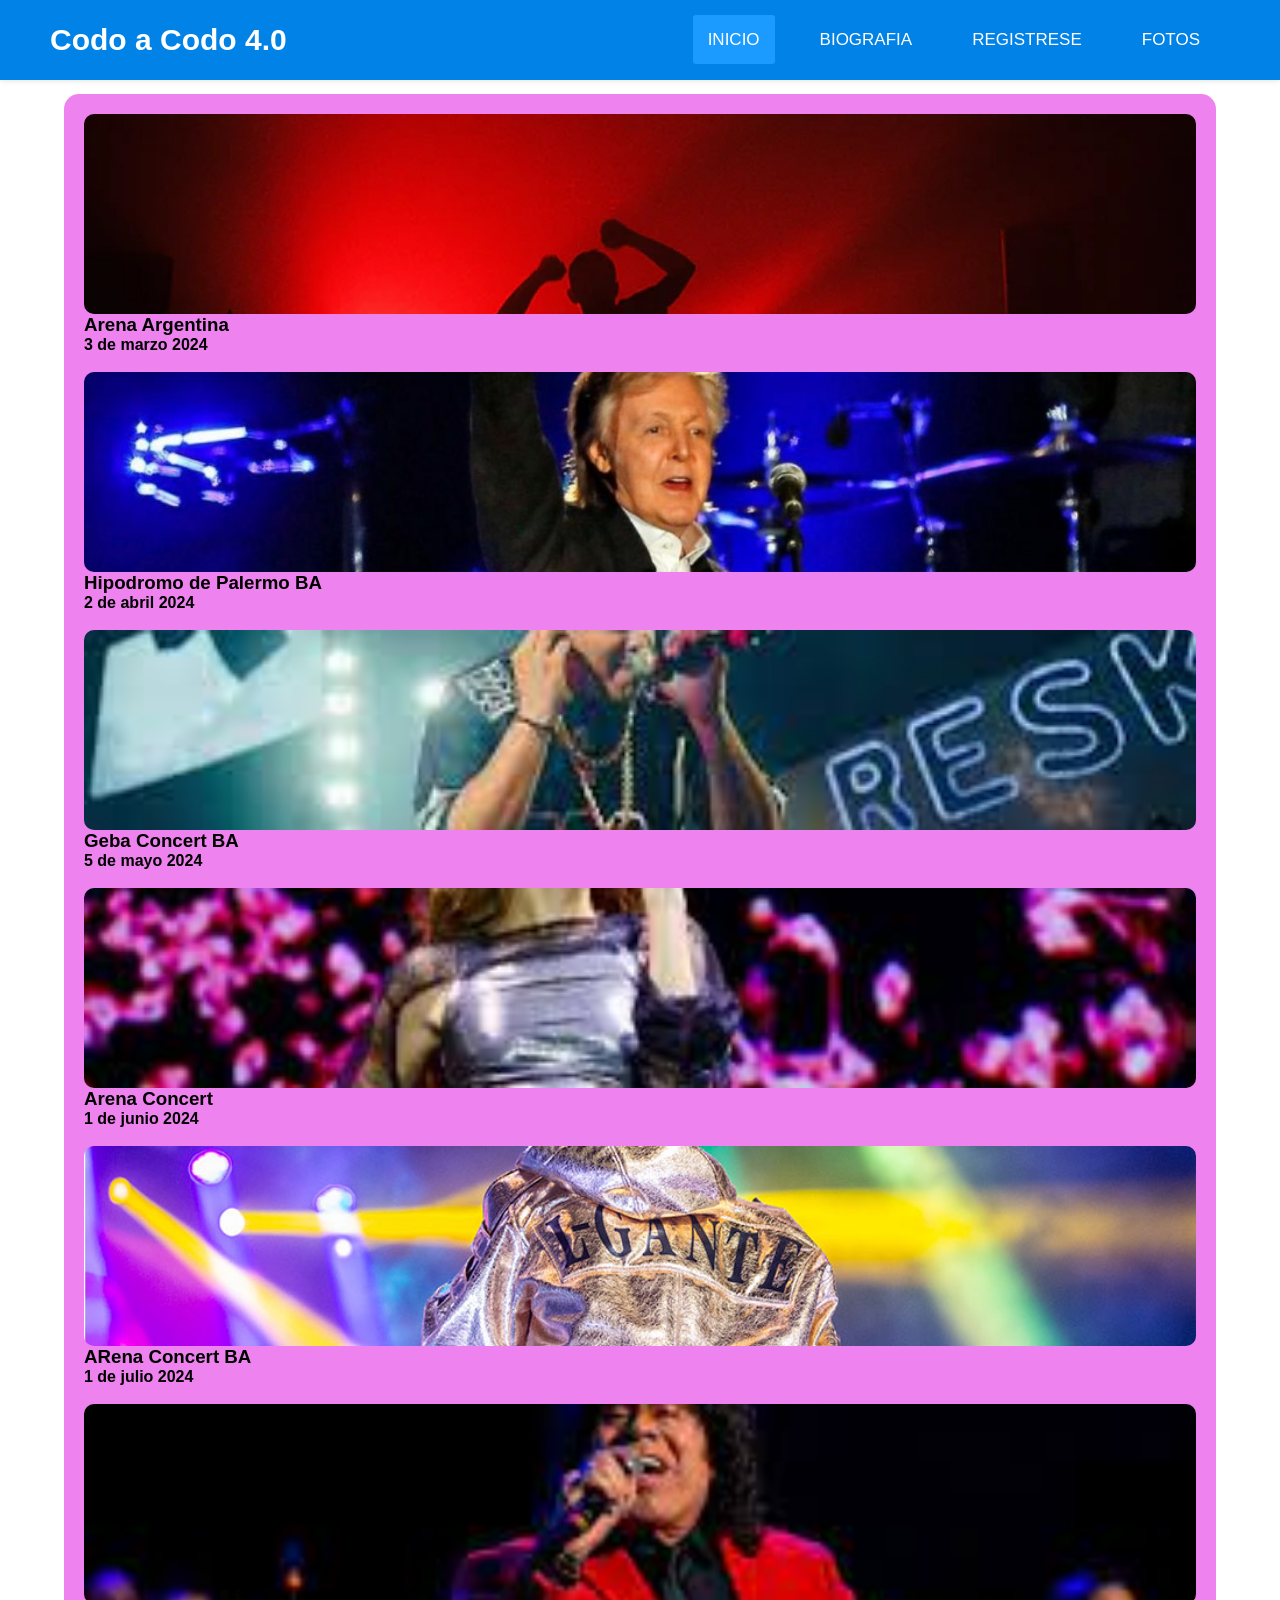
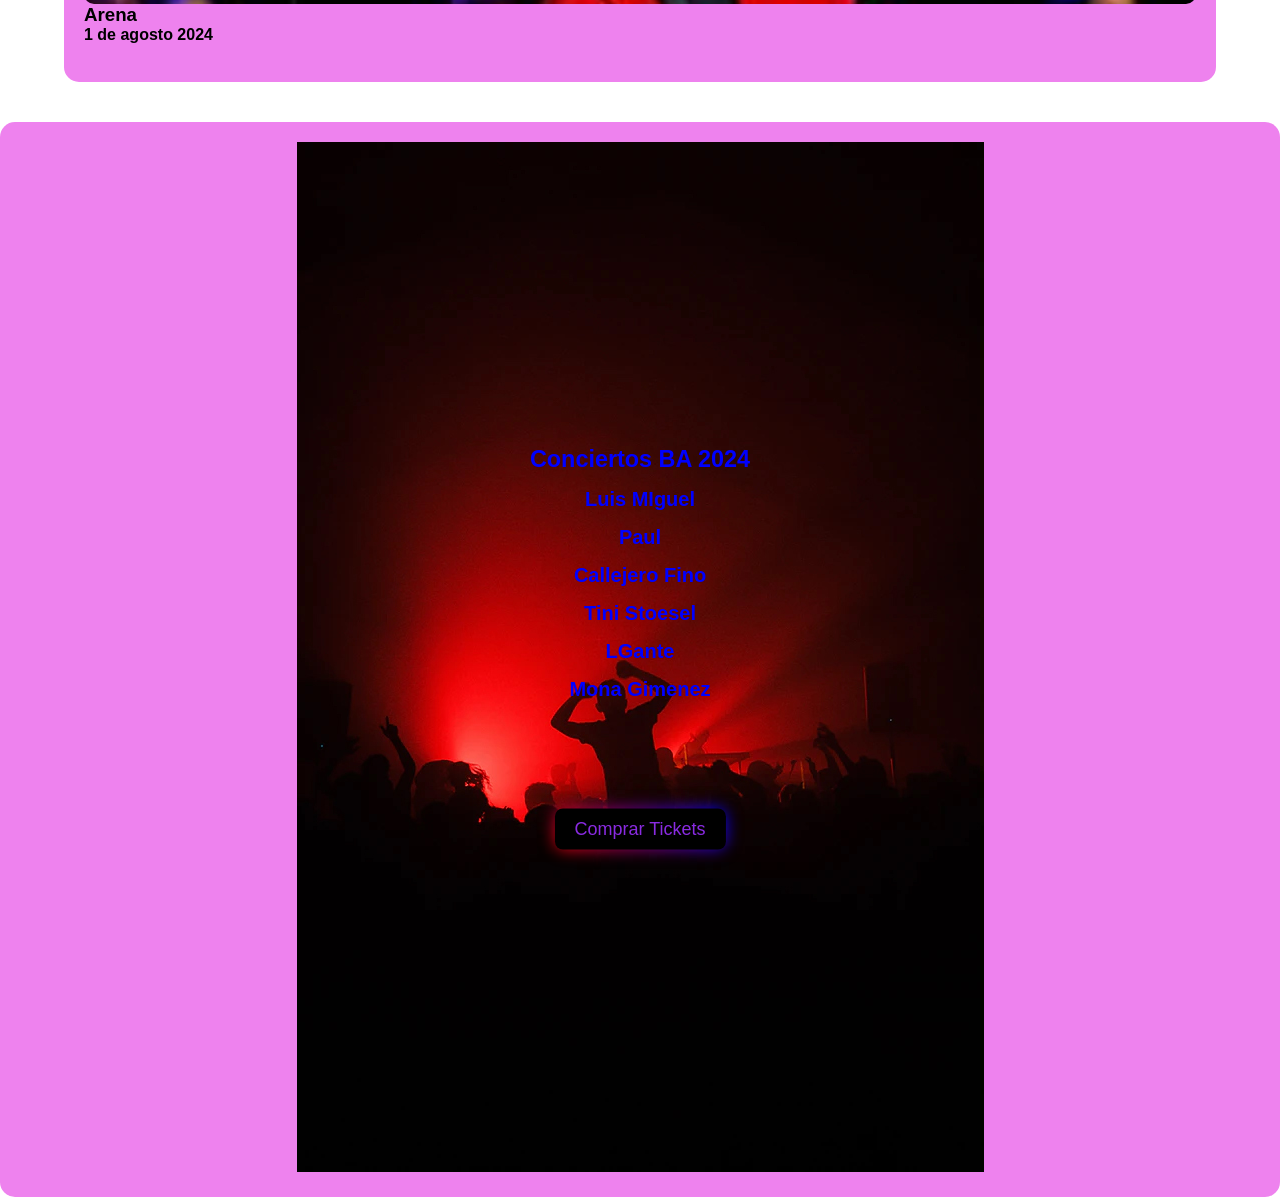
<file: index.html>
<!DOCTYPE html>
<html lang="en">
<head>
    <meta charset="UTF-8">
    <meta http-equiv="X-UA-Compatible" content="IE=EGDE">
    <meta name="viewport" content="width=device-width, initial-scale=1.0">
    <link rel="preconnect" href="https://fonts.googleapis.com">
    <link rel="preconnect" href="https://fonts.gstatic.com" crossorigin>
    <link href="https://fonts.googleapis.com/css2?family=Roboto:wght@400;700&display=swap" rel="stylesheet"> 
	<!--NavBar inicio-->
	<link rel="stylesheet" href="css/navbar.css">
	<!-- Icono para cuando se contrae la barra de navegación -->
	<link rel="stylesheet" href="https://cdnjs.cloudflare.com/ajax/libs/font-awesome/5.15.3/css/all.min.css"/>
	<!--NavBar fin-->
    <!-- Animacion inicio -->
    <link rel="stylesheet" href="css/animacion.css">
    <!-- Animacion fin -->
    <link rel="icon" href="500148 (1).ico">
    <!-- Estilos generales inicio -->
    <link rel="stylesheet" href="css/estilos.css">
    <!-- Estilos generales fin -->
    <title>CONCIERTOS</title>
</head>
<body>
    <script src="js/app.js"></script>
    
	<nav>
		<input type="checkbox" id="check">
		<label for="check" class="checkbtn">
			<i class="fas fa-bars"></i>
		</label>
		<label class="logo">Codo a Codo 4.0</label>
		<ul>
			<li><a class="active" href="index.html">Inicio </a></li>
			<li><a href="index_biografy.html">Biografia</a></li>
			<li><a href="index_banners.html">Registrese</a></li>
			<li><a href="index_fotos.html">Fotos</a></li>
		</ul>
	</nav>
            <br>
            <br>
            <br>
    <div class="contenedor">
        <div class="contenedor-conciertos">
            <div class="card" style="background-image: url(img/1.jpg)"></div>
            <div class="textos">
                <h3>Arena Argentina</h3>
                <p>3 de marzo 2024</p>
                <br>
            </div>
            
            <div class="card" style="background-image: url(img/2.jpg)"></div>
            <div class="textos">
                <h3>Hipodromo de Palermo BA</h3>
                <p>2 de abril 2024</p>
                <br>
            </div>
            
            <div class="card" style="background-image: url(img/3.jpg)"></div>
            <div class="textos">
                <h3>Geba Concert BA</h3>
                <p>5 de mayo 2024</p>
                <br>
            </div>
            <div class="card" style="background-image: url(img/4.jpg)"></div>
            <div class="textos">
                <h3>Arena Concert</h3>
                <p>1 de junio 2024</p>
                <br>
            </div>

            <div class="card" style="background-image: url(img/5.jpg)"></div>
            <div class="textos">
                <h3>ARena Concert BA</h3>
                <p>1 de julio 2024</p>
                <br>
            </div>

            <div class="card" style="background-image: url(img/6.jpg)"></div>   
            <div class="textos">
                <h3>Arena</h3>
                <p>1 de agosto 2024</p>
                <br>
            </div>
        </div>
    </div>
    <div class="banner">
    <img src="img/1.jpg" alt="Conciertos BA 2024">
    <div class="contenido">
        <h3>Conciertos BA 2024</h3>
        <ul>
            <li>Luis MIguel</li>
            <li>Paul </li>
            <li>Callejero Fino</li>
            <li>Tini Stoesel</li>
            <li>LGante</li>
            <li>Mona Gimenez</li>
        </ul>
        <br>
        <br>
        <br>
        <div class="boton-container">
            <form class="boton" method="get" action="INDEX_FORM.html">
                <button type="submit">
                    <p>Comprar Tickets</p>
                </button>
            </form>
        </div>
    </div>
</div>

    
</body>
</html>
</file>
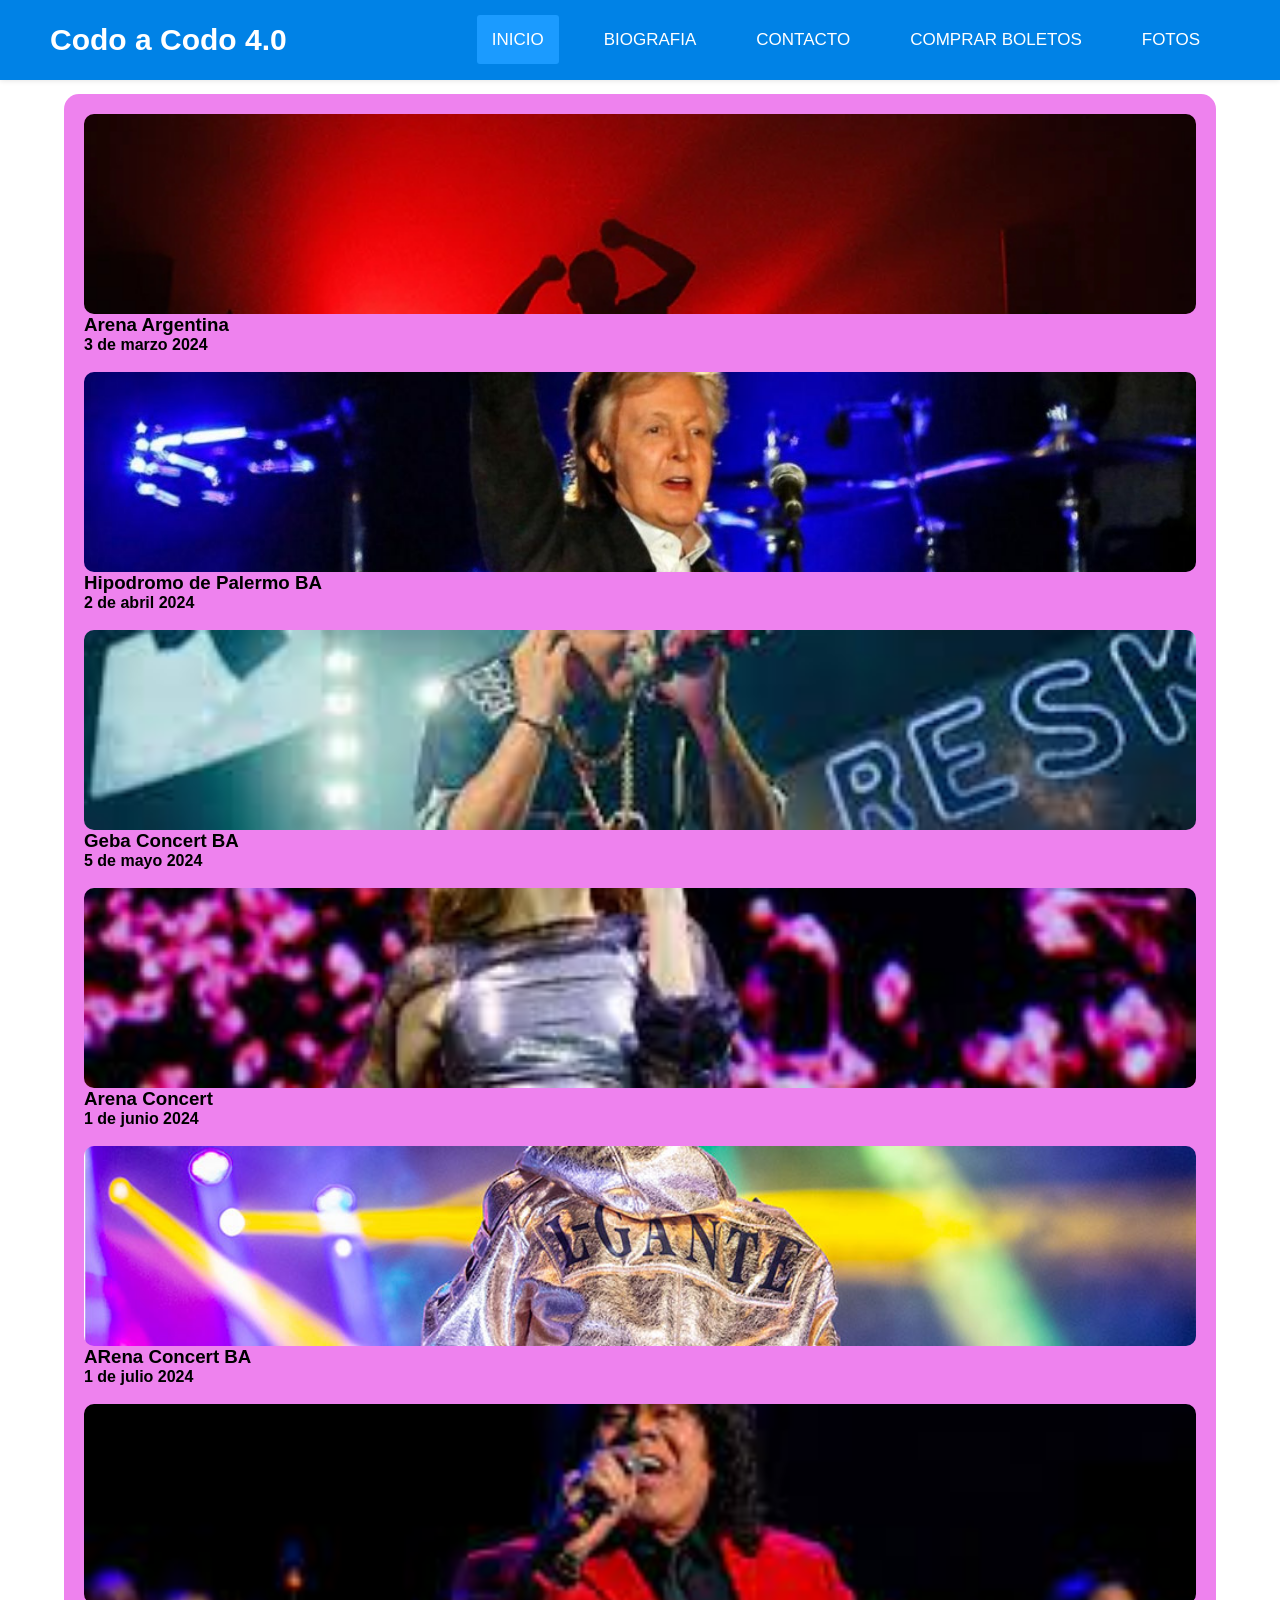
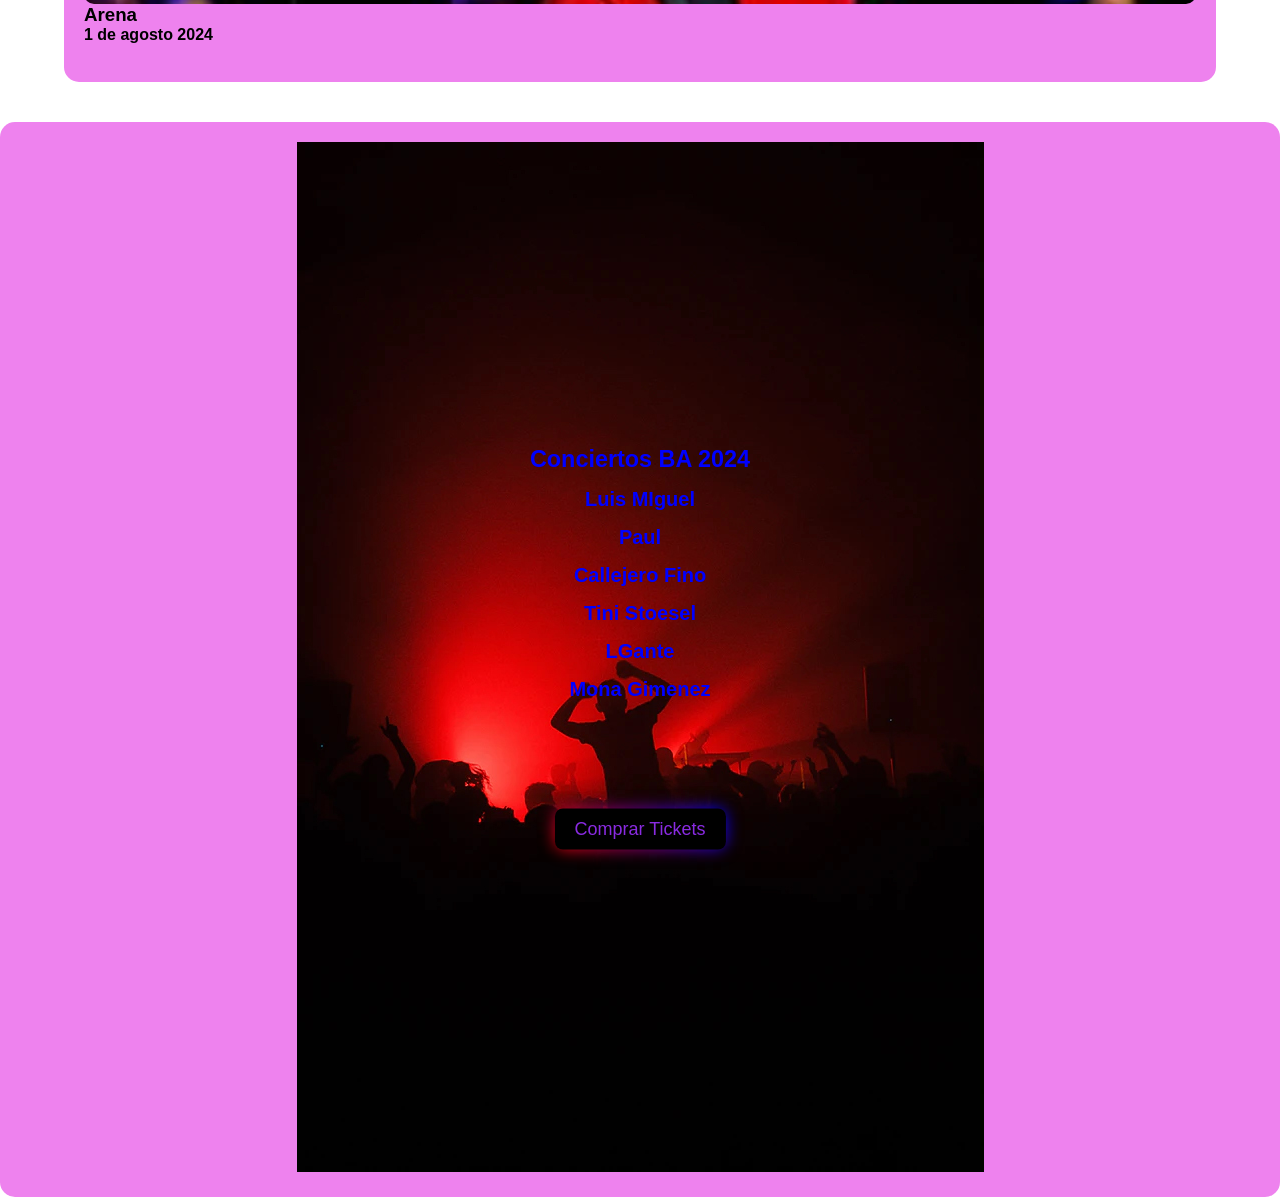
<file: FrontEnd/index.html>
<!DOCTYPE html>
<html lang="en">
<head>
    <meta charset="UTF-8">
    <meta http-equiv="X-UA-Compatible" content="IE=EGDE">
    <meta name="viewport" content="width=device-width, initial-scale=1.0">
    <link rel="preconnect" href="https://fonts.googleapis.com">
    <link rel="preconnect" href="https://fonts.gstatic.com" crossorigin>
    <link href="https://fonts.googleapis.com/css2?family=Roboto:wght@400;700&display=swap" rel="stylesheet">
	<!--NavBar inicio-->
	<link rel="stylesheet" href="/FrontEnd/css/navbar.css">
	<!-- Icono para cuando se contrae la barra de navegación -->
	<link rel="stylesheet" href="https://cdnjs.cloudflare.com/ajax/libs/font-awesome/5.15.3/css/all.min.css"/>
	<!--NavBar fin-->
    <!-- Animacion inicio -->
    <link rel="stylesheet" href="/FrontEnd/css/animacion.css">
    <!-- Animacion fin -->
    <link rel="icon" href="/FrontEnd/500148.ico">
    <!-- Estilos generales inicio -->
    <link rel="stylesheet" href="/FrontEnd/css/estilos.css">
    <!-- Estilos generales fin -->
    <title>CONCIERTOS</title>
</head>
<body>
    <script src="/FrontEnd/js/app.js"></script>

	<nav>
		<input type="checkbox" id="check">
		<label for="check" class="checkbtn">
			<i class="fas fa-bars"></i>
		</label>
		<label class="logo">Codo a Codo 4.0</label>
		<ul>
			<li><a class="active" href="/FrontEnd/index.html">Inicio </a></li>
			<li><a href="/FrontEnd/biografia.html">Biografia</a></li>
			<li><a href="/FrontEnd/formContacto.html">Contacto</a></li>
			<li><a href="compraBoletos.html">Comprar Boletos</a></li>
			<li><a href="/FrontEnd/fotos.html">Fotos</a></li>
		</ul>
	</nav>
            <br>
            <br>
            <br>
    <div class="contenedor">
        <div class="contenedor-conciertos">
            <div class="card" style="background-image: url(/FrontEnd/img/1.jpg)"></div>
            <div class="textos">
                <h3>Arena Argentina</h3>
                <p>3 de marzo 2024</p>
                <br>
            </div>

            <div class="card" style="background-image: url(/FrontEnd/img/2.jpg)"></div>
            <div class="textos">
                <h3>Hipodromo de Palermo BA</h3>
                <p>2 de abril 2024</p>
                <br>
            </div>

            <div class="card" style="background-image: url(/FrontEnd/img/3.jpg)"></div>
            <div class="textos">
                <h3>Geba Concert BA</h3>
                <p>5 de mayo 2024</p>
                <br>
            </div>
            <div class="card" style="background-image: url(/FrontEnd/img/4.jpg)"></div>
            <div class="textos">
                <h3>Arena Concert</h3>
                <p>1 de junio 2024</p>
                <br>
            </div>

            <div class="card" style="background-image: url(/FrontEnd/img/5.jpg)"></div>
            <div class="textos">
                <h3>ARena Concert BA</h3>
                <p>1 de julio 2024</p>
                <br>
            </div>

            <div class="card" style="background-image: url(/FrontEnd/img/6.jpg)"></div>
            <div class="textos">
                <h3>Arena</h3>
                <p>1 de agosto 2024</p>
                <br>
            </div>
        </div>
    </div>
    <div class="banner">
    <img src="/FrontEnd/img/1.jpg" alt="Conciertos BA 2024">
    <div class="contenido">
        <h3>Conciertos BA 2024</h3>
        <ul>
            <li>Luis MIguel</li>
            <li>Paul </li>
            <li>Callejero Fino</li>
            <li>Tini Stoesel</li>
            <li>LGante</li>
            <li>Mona Gimenez</li>
        </ul>
        <br>
        <br>
        <br>
        <div class="boton-container">
            <form class="boton" method="get" action="/FrontEnd/compraBoletos.html">
                <button type="submit">
                    <p>Comprar Tickets</p>
                </button>
            </form>
        </div>
    </div>
</div>


</body>
</html>
</file>
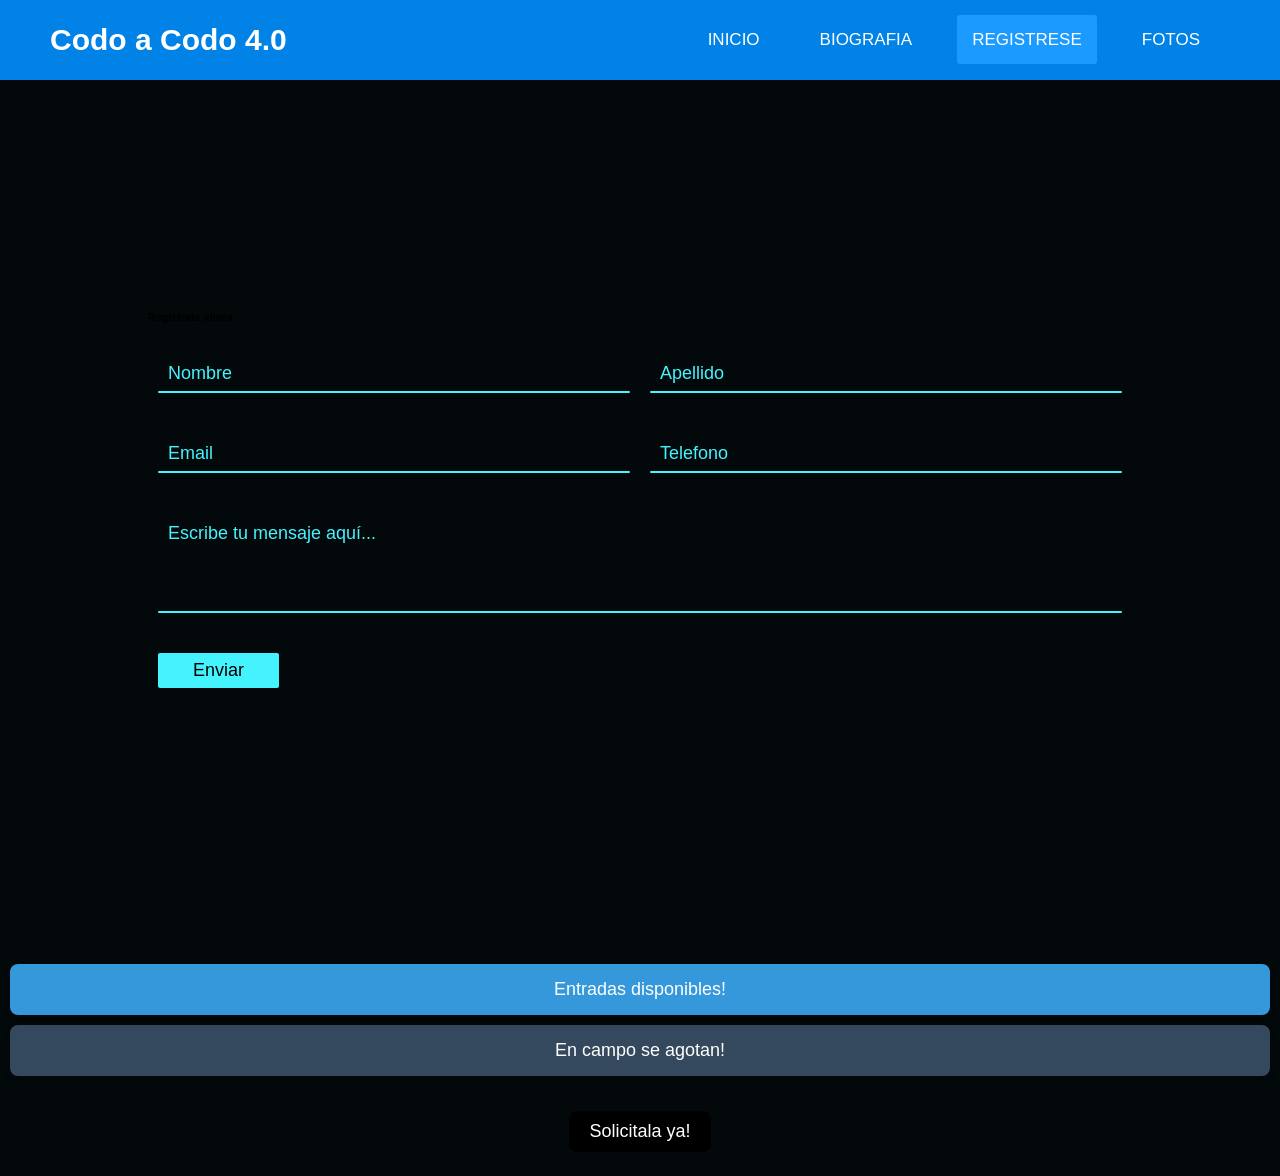
<file: index_banners.html>
<!DOCTYPE html>
<html lang="en">
<head>
	<meta charset="UTF-8">
	<meta http-equiv="X-UA-Compatible" content="IE=EGDE">
	<meta name="viewport" content="width=device-width, initial-scale=1.0">
	<!--NavBar Responsiva inicio-->
	<link rel="stylesheet" href="css/navbar.css">
	<!-- Icono para cuando se contrae la barra de navegación -->
	<link rel="stylesheet" href="https://cdnjs.cloudflare.com/ajax/libs/font-awesome/5.15.3/css/all.min.css"/>
	<!--NavBar Responsiva fin-->
	
	<link rel="stylesheet" href="css/animacion.css">

	<link rel="stylesheet" href="css/estilos.css">
	<!--Formulario Responsivo-->
	<link rel="stylesheet" href="css/formulario.css">
    <link rel="icon" href="500148 (1).ico">
	<title>CONCIERTOS</title>
</head>
<body>
	<nav>
		<input type="checkbox" id="check">
		<label for="check" class="checkbtn">
			<i class="fas fa-bars"></i>
		</label>
		<label class="logo">Codo a Codo 4.0</label>
		<ul>
			<li><a href="index.html">Inicio </a></li>
			<li><a href="index_biografy.html">Biografia</a></li>
			<li><a class="active" href="index_banners.html">Registrese</a></li>
			<li><a href="index_fotos.html">Fotos</a></li>
		</ul>
	</nav>
	<br>
	<br>
	<br>
	<div id="formularioyTexto">
		<form class="boton" id="miFormulario" method="get" action="INDEX_FORM.html">
			<div class="contenedor">
				<h6>Registrate ahora</h6>
				<div class="fila100">
					<div class="columna">
						<div class="inputBox">
							<input type="text" name="nombre" id="nombre" required>
							<span class="texto">Nombre</span>
							<span class="linea"></span>
						</div>
					</div>
					<div class="columna">
						<div class="inputBox">
							<input type="text" name="apellido" id="apellido" required>
							<span class="texto">Apellido</span>
							<span class="linea"></span>
						</div>
					</div>
				</div>
				<div class="fila100">
					<div class="columna">
						<div class="inputBox">
							<input type="email" name="email" id="email" required>
							<span class="texto">Email</span>
							<span class="linea"></span>
						</div>
					</div>
					<div class="columna">
						<div class="inputBox">
							<input type="tel" name="telefono" id="telefono" required>
							<span class="texto">Telefono</span>
							<span class="linea"></span>
						</div>
					</div>
				</div>
				<div class="fila100">
					<div class="columna">
						<div class="inputBox textarea">
							<textarea name="mensaje" id="mensaje" required></textarea>
							<span class="texto">Escribe tu mensaje aquí...</span>
							<span class="linea"></span>
						</div>
					</div>
				</div>
				<div class="fila100">
					<div class="columna">
						<input type="submit" value="Enviar">
					</div>
				</div>
			</div>
		</form>
		
		<div class="textofachero" id="primary">
			<p>Entradas disponibles!</p>
		</div>
		<div class="textofachero" id="secondary">
			<p>En campo se agotan!</p>
		</div>
		<div class="boton-container">
			<form class="boton" method="get" action="INDEX_FORM.html">
				<button type="submit" id="fotos"><p >Solicitala ya!</p></button>
			</form>
		</div>
	</div>

	<!--Verificacion del los campos necesarios-->
	<script>
		// Espera a que se cargue todo el documento
		document.addEventListener("DOMContentLoaded", function () {
			// Obtén una referencia al formulario
			const formulario = document.getElementById("miFormulario");
	
			// Agrega un oyente para el evento de envío del formulario
			formulario.addEventListener("submit", function (event) {
				// Obtén los valores de los campos
				const nombre = document.getElementById("nombre").value;
				const apellido = document.getElementById("apellido").value;
				const email = document.getElementById("email").value;
				const telefono = document.getElementById("telefono").value;
				const mensaje = document.getElementById("mensaje").value;
	
				// Realiza la validación, por ejemplo, verifica si los campos están vacíos
				if (nombre === "" || apellido === "" || email === "" || telefono === "") {
					// Si hay campos vacíos, evita el envío del formulario
					alert("Por favor, complete todos los campos obligatorios.");
					event.preventDefault(); // Evita el envío del formulario
				}
			});
		});
	</script>
	
</body>
</html>
</file>
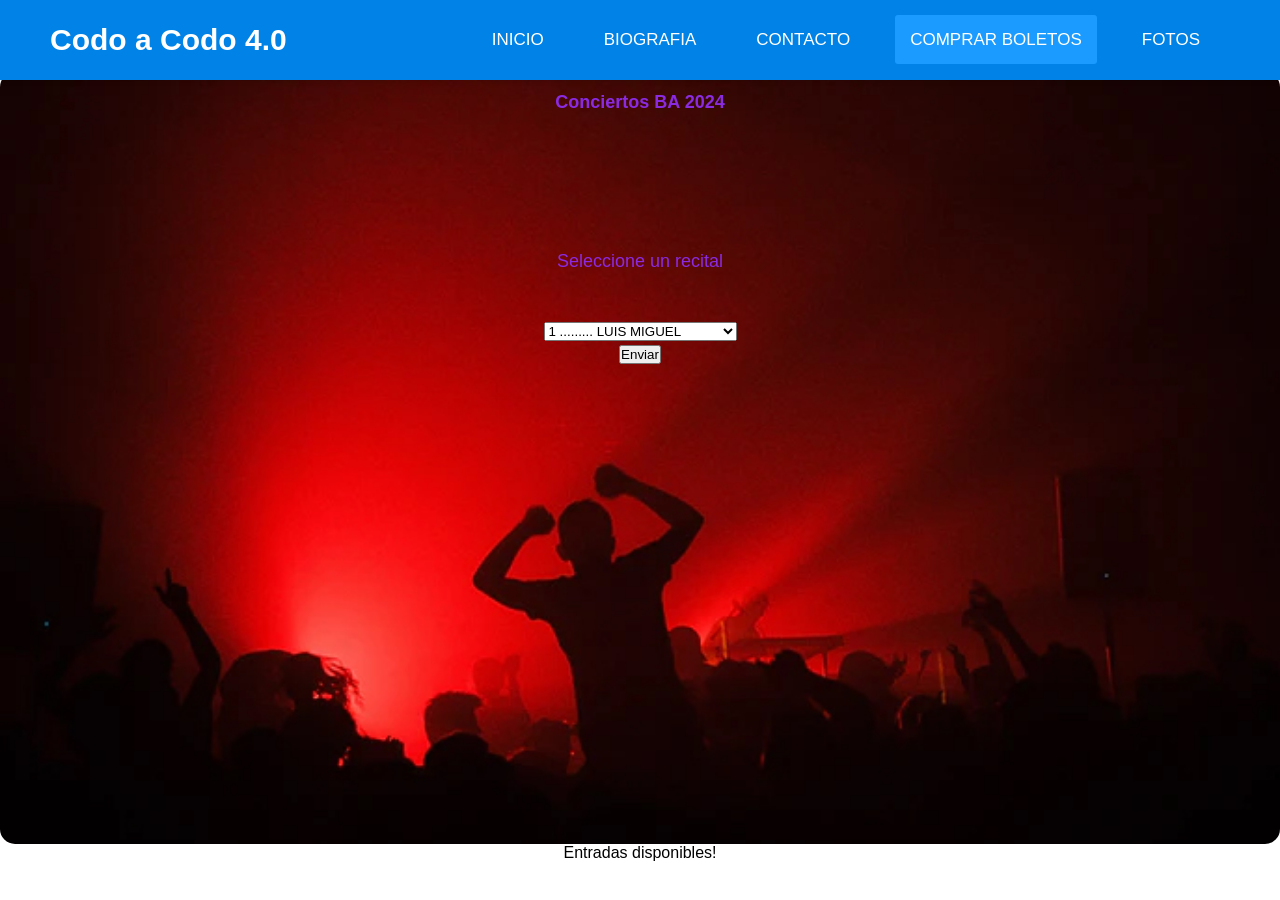
<file: FrontEnd/compraBoletos.html>
<!DOCTYPE html>
<html lang="en">
<head>
	<meta charset="UTF-8">
	<meta http-equiv="X-UA-Compatible" content="IE=EGDE">
	<meta name="viewport" content="width=device-width, initial-scale=1.0">
	<link rel="preconnect" href="https://fonts.googleapis.com">
	<link rel="preconnect" href="https://fonts.gstatic.com" crossorigin>
	<link href="https://fonts.googleapis.com/css2?family=Roboto:wght@400;700&display=swap" rel="stylesheet">
	<!--NavBar inicio-->
	<link rel="stylesheet" href="css/navbar.css">
	<!-- Icono para cuando se contrae la barra de navegación -->
	<link rel="stylesheet" href="https://cdnjs.cloudflare.com/ajax/libs/font-awesome/5.15.3/css/all.min.css"/>
	<!--NavBar fin-->
	<link rel="stylesheet" href="css/estilos.css">
    <link rel="icon" href="500148.ico">
	<title>CONCIERTOS</title>
</head>
<body>
	<nav>
		<input type="checkbox" id="check">
		<label for="check" class="checkbtn">
			<i class="fas fa-bars"></i>
		</label>
		<label class="logo">Codo a Codo 4.0</label>
		<ul>
			<li><a href="index.html">Inicio </a></li>
			<li><a href="biografia.html">Biografia</a></li>
			<li><a href="formContacto.html">Contacto</a></li>
			<li><a class="active" href="compraBoletos.html">Comprar Boletos</a></li>
			<li><a href="fotos.html">Fotos</a></li>
		</ul>
	</nav>
	<br>
	<br>
	<br>
	<br>
	<div class="banner" style="background-image: url(img/1.jpg)">
		<h1>Conciertos BA 2024</h1>
            <br>
            <br>
            <br>
            <br>
            <br>
            <br>
		<form action="procesar_compra" method="post" id="miFormularioCompra">
            <p>Seleccione un recital</p>
            <br>
            <BR>
            <select name="RECITALES[]">
                <option value="1"> 1 ......... LUIS MIGUEL</option>
                <option value="2"> 2 ......... PAUL MACKARNEY</option>
                <option value="3"> 3 ......... CALLEJERO FINO</option>
                <option value="4"> 4 ......... TINI STOESEL</option>
                <option value="5"> 5 ......... LGANTE</option>
                <option value="6"> 6 ......... MONA GIMENEZ</option>
            </select>
            <br>
            <button type="submit">Enviar</button>
        </form>

            <br>
            <br>
            <br>
            <br>
            <br>
            <br>
            <br>
            <br>
            <br>
            <br>
            <br>
            <br>
            <br>
            <br>
            <br>
            <br>
            <br>
            <br>
            <br>
            <br>
	</div>

	<div class="alert alert-primary" role="alert">
		<p> <center>Entradas disponibles!</center></p>
	</div>
	<script>
		function guardarDatos() {
			const nombre = document.getElementById("nombre").value;
			const apellido = document.getElementById("apellido").value;
			const email = document.getElementById("email").value;
			const telefono = document.getElementById("telefono").value;
			const cantidad = document.getElementById("cantidad").value;
			const idConcierto = {{ id_concierto | tojson | safe }};

			// Obtener el valor seleccionado en el campo de recitales
			const recitalesSelect = document.getElementById("recitalesSelect");
			const idConciertos = [];
			for (const option of recitalesSelect.selectedOptions) {
				idConciertos.push(option.value.trim());  // Agregar el idConciertos seleccionado
			}

			// Almacenar los datos en cookies
			document.cookie = `nombre=${nombre};`;
			document.cookie = `apellido=${apellido};`;
			document.cookie = `email=${email};`;
			document.cookie = `telefono=${telefono};`;
			document.cookie = `cantidad=${cantidad};`;

			// Almacenar el idConciertos en una cookie separada
			document.cookie = "idConciertos=" + JSON.stringify(idConciertos);
		}
	</script>

</body>
</html>
</file>
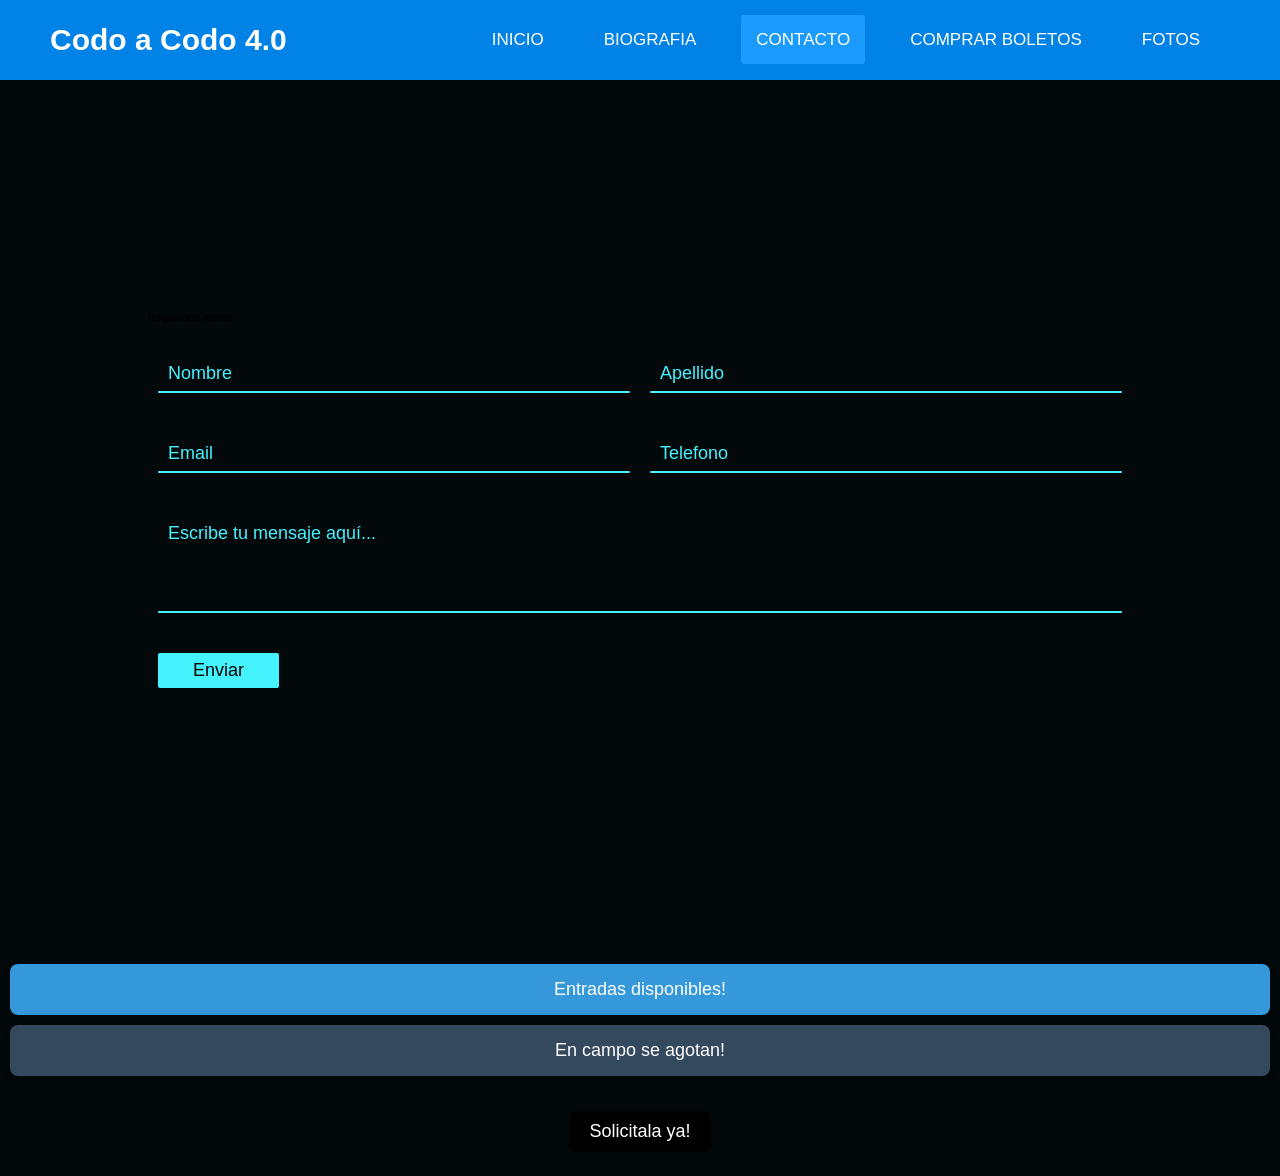
<file: FrontEnd/formContacto.html>
<!DOCTYPE html>
<html lang="en">
<head>
	<meta charset="UTF-8">
	<meta http-equiv="X-UA-Compatible" content="IE=EGDE">
	<meta name="viewport" content="width=device-width, initial-scale=1.0">
	<!--NavBar Responsiva inicio-->
	<link rel="stylesheet" href="/FrontEnd/css/navbar.css">
	<!-- Icono para cuando se contrae la barra de navegación -->
	<link rel="stylesheet" href="https://cdnjs.cloudflare.com/ajax/libs/font-awesome/5.15.3/css/all.min.css"/>
	<!--NavBar Responsiva fin-->

	<link rel="stylesheet" href="/FrontEnd/css/animacion.css">

	<link rel="stylesheet" href="/FrontEnd/css/estilos.css">
	<!--Formulario Responsivo-->
	<link rel="stylesheet" href="/FrontEnd/css/formulario.css">
    <link rel="icon" href="/FrontEnd/500148.ico">
	<title>CONCIERTOS</title>
</head>
<body>
	<nav>
		<input type="checkbox" id="check">
		<label for="check" class="checkbtn">
			<i class="fas fa-bars"></i>
		</label>
		<label class="logo">Codo a Codo 4.0</label>
		<ul>
			<li><a href="/FrontEnd/index.html">Inicio </a></li>
			<li><a href="/FrontEnd/biografia.html">Biografia</a></li>
			<li><a class="active" href="/FrontEnd/formContacto.html">Contacto</a></li>
			<li><a href="compraBoletos.html">Comprar Boletos</a></li>
			<li><a href="/FrontEnd/fotos.html">Fotos</a></li>
		</ul>
	</nav>
	<br>
	<br>
	<br>
	<div id="formularioyTexto">
		<form class="boton" id="miFormulario" method="post" action="procesar_formulario">
			<div class="contenedor">
				<h6>Registrate ahora</h6>
				<div class="fila100">
					<div class="columna">
						<div class="inputBox">
							<input type="text" name="nombre" id="nombre" from="nombre" required>
							<span class="texto">Nombre</span>
							<span class="linea"></span>
						</div>
					</div>
					<div class="columna">
						<div class="inputBox">
							<input type="text" name="apellido" id="apellido" required>
							<span class="texto">Apellido</span>
							<span class="linea"></span>
						</div>
					</div>
				</div>
				<div class="fila100">
					<div class="columna">
						<div class="inputBox">
							<input type="email" name="email" id="email" required>
							<span class="texto">Email</span>
							<span class="linea"></span>
						</div>
					</div>
					<div class="columna">
						<div class="inputBox">
							<input type="tel" name="telefono" id="telefono" required>
							<span class="texto">Telefono</span>
							<span class="linea"></span>
						</div>
					</div>
				</div>
				<div class="fila100">
					<div class="columna">
						<div class="inputBox textarea">
							<textarea name="mensaje" id="mensaje" maxlength="250" required></textarea>
							<span class="texto">Escribe tu mensaje aquí...</span>
							<span class="linea"></span>
						</div>
					</div>
				</div>
				<div class="fila100">
					<div class="columna">
						<input type="submit" value="Enviar">
					</div>
				</div>
			</div>
		</form>

		<div class="textofachero" id="primary">
			<p>Entradas disponibles!</p>
		</div>
		<div class="textofachero" id="secondary">
			<p>En campo se agotan!</p>
		</div>
		<div class="boton-container">
			<form class="boton" method="get" action="compraBoletos.html">
				<button type="submit" id="fotos"><p >Solicitala ya!</p></button>
			</form>
		</div>
	</div>

	<!--Verificacion del los campos necesarios-->
	<script>
		// Espera a que se cargue todo el documento
		document.addEventListener("DOMContentLoaded", function () {
			// Obtén una referencia al formulario
			const formulario = document.getElementById("miFormulario");

			// Agrega un oyente para el evento de envío del formulario
			formulario.addEventListener("submit", function (event) {
				// Obtén los valores de los campos
				const nombre = document.getElementById("nombre").value;
				const apellido = document.getElementById("apellido").value;
				const email = document.getElementById("email").value;
				const telefono = document.getElementById("telefono").value;
				const mensaje = document.getElementById("mensaje").value;

				// Realiza la validación, por ejemplo, verifica si los campos están vacíos
				if (nombre === "" || apellido === "" || email === "" || telefono === "") {
					// Si hay campos vacíos, evita el envío del formulario
					alert("Por favor, complete todos los campos obligatorios.");
					event.preventDefault(); // Evita el envío del formulario
				}
			});
		});
	</script>

</body>
</html>
</file>
<file: css/navbar.css>
* {
    padding: 0;
    margin: 0;
    text-decoration: none;
    list-style: none;
    box-sizing: border-box;
}

body {
    font-family: 'Montserrat', sans-serif;
}

nav {
    background: #0082e6;
    height: 80px;
    width: 100%;
    display: flex;
    justify-content: space-between;
    align-items: center;
    padding: 0 50px;
    box-shadow: 0 1px 5px rgba(0, 0, 0, 0.1);
    position: fixed;
    z-index: 1000;
}

label.logo {
    color: white;
    font-size: 30px;
    font-weight: bold;
}

nav ul {
    display: flex;
    list-style: none;
}

nav ul li {
    margin: 0 15px;
}

nav ul li a {
    color: white;
    font-size: 17px;
    padding: 15px;
    border-radius: 3px;
    text-transform: uppercase;
    transition: background 0.3s ease;
}

a.active,
a:hover {
    background: #1b9bff;
    transition: background 0.3s ease;
}

.checkbtn {
    font-size: 30px;
    color: white;
    cursor: pointer;
    display: none;
}

#check {
    display: none;
}

@media (max-width: 952px) {
    label.logo {
        font-size: 25px;
        padding-left: 20px;
    }
    nav ul li a {
        font-size: 15px;
        padding: 10px;
    }
}

@media (max-width: 858px) {
    .checkbtn {
        display: block;
    }
    nav ul {
        position: fixed;
        width: 100%;
        height: 100vh;
        background: #2c3e50;
        top: 80px;
        left: -100%;
        text-align: center;
        transition: all 0.5s;
        padding-top: 80px; /* Añadido para evitar que la barra superior solape el menú */
        flex-direction: column; /* Cambia a columna para que los elementos estén uno encima del otro */
        align-items: center; /* Centra los elementos en la pantalla */
    }
    nav ul li {
        display: block;
        margin: 15px 0; /* Añadido un pequeño espacio entre los elementos */
        line-height: 30px;
    }
    nav ul li a {
        font-size: 20px;
    }
    a:hover, a.active {
        background: none;
        color: #0082e6;
    }
    #check:checked ~ ul {
        left: 0;
    }
}
section {
    background: url(bg1.jpg) no-repeat;
    background-size: cover;
    height: calc(100vh - 80px);
}
</file>
<file: css/animacion.css>
.banner {
    position: relative;
    overflow: hidden; /* Asegura que la imagen no se desborde del contenedor */
}

.banner img {
    max-width: 100%; /* Limita el tamaño máximo de la imagen */
    height: auto; /* Mantiene la relación de aspecto */
    object-fit: cover; /* Ajusta la imagen manteniendo la relación de aspecto */
}

/* Otros estilos para el contenido, como h3 y ul */
.contenido {
    position: absolute;
    top: 50%;
    left: 50%;
    transform: translate(-50%, -50%);
    color: white;
    text-align: center;
}
.boton-container {
    display: flex;
    justify-content: center;
    align-items: center;
    height: 10vh; /* Ajusta la altura según tus necesidades */
}

.boton-container button {
    background: black;
    cursor: pointer;
    border: none;
    padding: 10px 20px; /* Ajusta el relleno según tus necesidades */
    color: #FFF;
    font-size: 18px; /* Ajusta el tamaño de la fuente según tus necesidades */
    border-radius: 8px; /* Ajusta el radio de borde según tus necesidades */
    position: relative;
}

#fotos{
    font-size: 18px;
    text-align: center;
}
.boton-container button::before{
    content: "";
    position: absolute;
    top: 0;
    left: 0;
    z-index: -1;
    width: 100%;
    height: 100%;
    background: linear-gradient(
        45deg,
        red, blue,deeppink, blue,
        red, blue,deeppink, blue
    );
    background-size: 800%;
    border-radius: 10px;
    filter: blur(8px);
    animation: glowing 20s linear infinite;
}
@keyframes glowing {
    0%{background-position: 0 0;}
    50%{background-position: 400% 0;}
    100%{background-position: 0 0;}
}
</file>
<file: css/estilos.css>
.row{
	font-size: 18px;
	padding: 0;
	margin: 0;
	box-sizing: border-box;
	background: red;
	display: flex;
	padding: 5px;
	BOX-SIZING: border-box;
	width: 100%
}
.contenedor, .row{
	margin-top: 80px;
}

.class{
	font-size: 20px;
	background-color: red;
}
.header {
	background-color: royalblue ;
}
.titulo {
	font-size: 24px;
	padding: 20px 0;
}
.contenedor-conciertos {
	background: violet;
	border-radius: 15px;
	min-height: 200px;	
	font-weight: bold;
	padding: 20px;
	position: relative;
	overflow: hidden;
	background-size: cover;
	background-position: center center;
}
.banner {
	background: violet;
	border-radius: 15px;
	text-align: center;
	padding: 20px;
	background-size: cover;
	background-position: center center;
	font-size: 20px;
}
.banner p, .banner h1{
	color: blueviolet;
	font-size: 18px;
}
.banner li, .banner h3{
	color: blue;
}
.card {
	background: rgb(159, 122, 159);
	border-radius: 10px;
	min-height: 200px;
	font-weight: bold;
	padding: 20px;
	position: relative;
	overflow: hidden;
	background-size: cover;
	background-position: center center;
}

.card .textos {
	height: 100%;
}

.contenedor {
	flex-wrap:wrap;
	width: 90%;
	max-width: 1200px;
	margin: auto;
	padding: 40px 0;
}

.banner ul {
	list-style: none;
}

.banner ul li {
	margin: 15px;
	font-weight: bold;
}

.textofachero {
    background-color: #ff0000; /* Color de fondo verde */
    color: white; /* Texto en color blanco */
    padding: 15px; /* Relleno interno */
    text-align: center; /* Texto centrado */
    font-size: 18px; /* Tamaño de fuente */
    border-radius: 8px; /* Bordes redondeados */
    margin: 20px 0; /* Márgenes superior e inferior */
    box-shadow: 0 4px 8px rgba(0, 0, 0, 0.1); /* Sombra ligera */
}

@media screen and (max-width: 900px) {
	
}

@media screen and (max-width: 700px) {
	
}

@media screen and (max-width: 600px) {

}
</file>
<file: FrontEnd/css/navbar.css>
* {
    padding: 0;
    margin: 0;
    text-decoration: none;
    list-style: none;
    box-sizing: border-box;
}

body {
    font-family: 'Montserrat', sans-serif;
}

nav {
    background: #0082e6;
    height: 80px;
    width: 100%;
    display: flex;
    justify-content: space-between;
    align-items: center;
    padding: 0 50px;
    box-shadow: 0 1px 5px rgba(0, 0, 0, 0.1);
    position: fixed;
    z-index: 1000;
}

label.logo {
    color: white;
    font-size: 30px;
    font-weight: bold;
}

nav ul {
    display: flex;
    list-style: none;
}

nav ul li {
    margin: 0 15px;
}

nav ul li a {
    color: white;
    font-size: 17px;
    padding: 15px;
    border-radius: 3px;
    text-transform: uppercase;
    transition: background 0.3s ease;
}

a.active,
a:hover {
    background: #1b9bff;
    transition: background 0.3s ease;
}

.checkbtn {
    font-size: 30px;
    color: white;
    cursor: pointer;
    display: none;
}

#check {
    display: none;
}

@media (max-width: 952px) {
    label.logo {
        font-size: 25px;
        padding-left: 20px;
    }
    nav ul li a {
        font-size: 15px;
        padding: 10px;
    }
}

@media (max-width: 858px) {
    .checkbtn {
        display: block;
    }
    nav ul {
        position: fixed;
        width: 100%;
        height: 100vh;
        background: #2c3e50;
        top: 80px;
        left: -100%;
        text-align: center;
        transition: all 0.5s;
        padding-top: 80px; /* Añadido para evitar que la barra superior solape el menú */
        flex-direction: column; /* Cambia a columna para que los elementos estén uno encima del otro */
        align-items: center; /* Centra los elementos en la pantalla */
    }
    nav ul li {
        display: block;
        margin: 15px 0; /* Añadido un pequeño espacio entre los elementos */
        line-height: 30px;
    }
    nav ul li a {
        font-size: 20px;
    }
    a:hover, a.active {
        background: none;
        color: #0082e6;
    }
    #check:checked ~ ul {
        left: 0;
    }
}
section {
    background: url(bg1.jpg) no-repeat;
    background-size: cover;
    height: calc(100vh - 80px);
}
</file>
<file: FrontEnd/css/animacion.css>
.banner {
    position: relative;
    overflow: hidden; /* Asegura que la imagen no se desborde del contenedor */
}

.banner img {
    max-width: 100%; /* Limita el tamaño máximo de la imagen */
    height: auto; /* Mantiene la relación de aspecto */
    object-fit: cover; /* Ajusta la imagen manteniendo la relación de aspecto */
}

/* Otros estilos para el contenido, como h3 y ul */
.contenido {
    position: absolute;
    top: 50%;
    left: 50%;
    transform: translate(-50%, -50%);
    color: white;
    text-align: center;
}
.boton-container {
    display: flex;
    justify-content: center;
    align-items: center;
    height: 10vh; /* Ajusta la altura según tus necesidades */
}

.boton-container button {
    background: black;
    cursor: pointer;
    border: none;
    padding: 10px 20px; /* Ajusta el relleno según tus necesidades */
    color: #FFF;
    font-size: 18px; /* Ajusta el tamaño de la fuente según tus necesidades */
    border-radius: 8px; /* Ajusta el radio de borde según tus necesidades */
    position: relative;
}

#fotos{
    font-size: 18px;
    text-align: center;
}
.boton-container button::before{
    content: "";
    position: absolute;
    top: 0;
    left: 0;
    z-index: -1;
    width: 100%;
    height: 100%;
    background: linear-gradient(
        45deg,
        red, blue,deeppink, blue,
        red, blue,deeppink, blue
    );
    background-size: 800%;
    border-radius: 10px;
    filter: blur(8px);
    animation: glowing 20s linear infinite;
}
@keyframes glowing {
    0%{background-position: 0 0;}
    50%{background-position: 400% 0;}
    100%{background-position: 0 0;}
}
</file>
<file: FrontEnd/css/estilos.css>
.row{
	font-size: 18px;
	padding: 0;
	margin: 0;
	box-sizing: border-box;
	background: red;
	display: flex;
	padding: 5px;
	BOX-SIZING: border-box;
	width: 100%
}
.contenedor, .row{
	margin-top: 80px;
}

.class{
	font-size: 20px;
	background-color: red;
}
.header {
	background-color: royalblue ;
}
.titulo {
	font-size: 24px;
	padding: 20px 0;
}
.contenedor-conciertos {
	background: violet;
	border-radius: 15px;
	min-height: 200px;	
	font-weight: bold;
	padding: 20px;
	position: relative;
	overflow: hidden;
	background-size: cover;
	background-position: center center;
}
.banner {
	background: violet;
	border-radius: 15px;
	text-align: center;
	padding: 20px;
	background-size: cover;
	background-position: center center;
	font-size: 20px;
}
.banner p, .banner h1{
	color: blueviolet;
	font-size: 18px;
}
.banner li, .banner h3{
	color: blue;
}
.card {
	background: rgb(159, 122, 159);
	border-radius: 10px;
	min-height: 200px;
	font-weight: bold;
	padding: 20px;
	position: relative;
	overflow: hidden;
	background-size: cover;
	background-position: center center;
}

.card .textos {
	height: 100%;
}

.contenedor {
	flex-wrap:wrap;
	width: 90%;
	max-width: 1200px;
	margin: auto;
	padding: 40px 0;
}

.banner ul {
	list-style: none;
}

.banner ul li {
	margin: 15px;
	font-weight: bold;
}

.textofachero {
    background-color: #ff0000; /* Color de fondo verde */
    color: white; /* Texto en color blanco */
    padding: 15px; /* Relleno interno */
    text-align: center; /* Texto centrado */
    font-size: 18px; /* Tamaño de fuente */
    border-radius: 8px; /* Bordes redondeados */
    margin: 20px 0; /* Márgenes superior e inferior */
    box-shadow: 0 4px 8px rgba(0, 0, 0, 0.1); /* Sombra ligera */
}

@media screen and (max-width: 900px) {
	
}

@media screen and (max-width: 700px) {
	
}

@media screen and (max-width: 600px) {

}
</file>
<file: css/formulario.css>
@import url('https://fonts.googleleapis.com/css?family=Poppins:400,500,600,700,800&display=swap');

#formularioyTexto{    
    background: #03080a;
}

#miFormulario{
    margin: 0;
    padding: 0;
    box-sizing: border-box;
    font-family: 'Poppins', sans-serif;
    display: flex;
    justify-content: center;
    align-items: center;
    min-height: 100vh;
}
.contenedor{
    width: 80%;
    padding: 20px;
}
.contenedor h2{
    width: 100%;
    color: #45f3ff;
    font-size: 36px;
    text-align: center;
    margin-bottom: 10px;
}
.contenedor .fila100{
    position: relative;
    width: 100%;
    display: grid;
    grid-template-columns: repeat(auto-fit, minmax(300px, 1fr));
}
.contenedor .fila100 .columna{
    position: relative;
    width: 100%;
    padding: 0 10px;
    margin: 30px 0 10px;
    transition: 0.5s;
}
.contenedor .fila100 .inputBox{
    position: relative;
    width: 100%;
    height: 40px;
    color: #45f3ff;
}
.contenedor .fila100 .inputBox input,
.contenedor .fila100 .inputBox.textarea textarea{
    position: absolute;
    width: 100%;
    height: 100%;
    background: transparent;
    box-shadow: none;
    border: none;
    outline: none;
    font-size: 18px;
    padding: 0 10px;
    z-index: 1;
    color: #000;
}
.contenedor .fila100 .inputBox .texto{
    position: absolute;
    top: 0;
    left: 0;
    line-height: 40px;
    font-size: 18px;
    padding: 0 10px;
    display: block;
    transition: 0.5s;
    pointer-events: none;
}
.contenedor .fila100 .inputBox input:focus + .texto,
.contenedor .fila100 .inputBox input:valid + .texto{
    top: -35px;
    left: -10px;
}
.contenedor .fila100 .inputBox .linea{
    position: absolute;
    bottom: 0;
    display: block;
    width: 100%;
    height: 2px;
    background: #45f3ff;
    transition: 0.5s;
    border-radius: 2px;
    pointer-events: none;
}
.contenedor .fila100 .inputBox input:focus ~ .linea,
.contenedor .fila100 .inputBox input:valid ~ .linea{
    height: 100%;
}
.contenedor .fila100 .inputBox.textarea{
    position: relative;
    width: 100%;
    height: 100px;
    padding: 10px 0;
}
.contenedor .fila100 .inputBox.textarea textarea{
    height: 100%;
    resize: none;
}
.contenedor .fila100 .inputBox textarea:focus + .texto,
.contenedor .fila100 .inputBox textarea:valid + .texto{
    top: -35px;
    left: -10px;
}
.contenedor .fila100 .inputBox textarea:focus ~ .linea,
.contenedor .fila100 .inputBox textarea:valid ~ .linea{
    height: 100%;
}
input[type="submit"]{
    border: none;
    padding: 7px 35px;
    cursor: pointer;
    outline: none;
    background: #45f3ff;
    color: #000;
    font-size: 18px;
    border-radius: 2px;
}

/* Estilo para el mensaje de "primary" */
#primary {
    background-color: #3498db; /* Color azul, puedes cambiarlo */
}

/* Estilo para el mensaje de "secondary" */
#secondary {
    background-color: #34495e; /* Color gris, puedes cambiarlo */
}

.textofachero{
    margin: 10px;
}
/* Estilo para el mensaje de "success" */
#success {
    background-color: #27ae60; /* Color verde, puedes cambiarlo */
}
</file>
<file: FrontEnd/css/formulario.css>
@import url('https://fonts.googleleapis.com/css?family=Poppins:400,500,600,700,800&display=swap');

#formularioyTexto{    
    background: #03080a;
}

#miFormulario{
    margin: 0;
    padding: 0;
    box-sizing: border-box;
    font-family: 'Poppins', sans-serif;
    display: flex;
    justify-content: center;
    align-items: center;
    min-height: 100vh;
}
.contenedor{
    width: 80%;
    padding: 20px;
}
.contenedor h2{
    width: 100%;
    color: #45f3ff;
    font-size: 36px;
    text-align: center;
    margin-bottom: 10px;
}
.contenedor .fila100{
    position: relative;
    width: 100%;
    display: grid;
    grid-template-columns: repeat(auto-fit, minmax(300px, 1fr));
}
.contenedor .fila100 .columna{
    position: relative;
    width: 100%;
    padding: 0 10px;
    margin: 30px 0 10px;
    transition: 0.5s;
}
.contenedor .fila100 .inputBox{
    position: relative;
    width: 100%;
    height: 40px;
    color: #45f3ff;
}
.contenedor .fila100 .inputBox input,
.contenedor .fila100 .inputBox.textarea textarea{
    position: absolute;
    width: 100%;
    height: 100%;
    background: transparent;
    box-shadow: none;
    border: none;
    outline: none;
    font-size: 18px;
    padding: 0 10px;
    z-index: 1;
    color: #000;
}
.contenedor .fila100 .inputBox .texto{
    position: absolute;
    top: 0;
    left: 0;
    line-height: 40px;
    font-size: 18px;
    padding: 0 10px;
    display: block;
    transition: 0.5s;
    pointer-events: none;
}
.contenedor .fila100 .inputBox input:focus + .texto,
.contenedor .fila100 .inputBox input:valid + .texto{
    top: -35px;
    left: -10px;
}
.contenedor .fila100 .inputBox .linea{
    position: absolute;
    bottom: 0;
    display: block;
    width: 100%;
    height: 2px;
    background: #45f3ff;
    transition: 0.5s;
    border-radius: 2px;
    pointer-events: none;
}
.contenedor .fila100 .inputBox input:focus ~ .linea,
.contenedor .fila100 .inputBox input:valid ~ .linea{
    height: 100%;
}
.contenedor .fila100 .inputBox.textarea{
    position: relative;
    width: 100%;
    height: 100px;
    padding: 10px 0;
}
.contenedor .fila100 .inputBox.textarea textarea{
    height: 100%;
    resize: none;
}
.contenedor .fila100 .inputBox textarea:focus + .texto,
.contenedor .fila100 .inputBox textarea:valid + .texto{
    top: -35px;
    left: -10px;
}
.contenedor .fila100 .inputBox textarea:focus ~ .linea,
.contenedor .fila100 .inputBox textarea:valid ~ .linea{
    height: 100%;
}
input[type="submit"]{
    border: none;
    padding: 7px 35px;
    cursor: pointer;
    outline: none;
    background: #45f3ff;
    color: #000;
    font-size: 18px;
    border-radius: 2px;
}

/* Estilo para el mensaje de "primary" */
#primary {
    background-color: #3498db; /* Color azul, puedes cambiarlo */
}

/* Estilo para el mensaje de "secondary" */
#secondary {
    background-color: #34495e; /* Color gris, puedes cambiarlo */
}

.textofachero{
    margin: 10px;
}
/* Estilo para el mensaje de "success" */
#success {
    background-color: #27ae60; /* Color verde, puedes cambiarlo */
}
</file>
